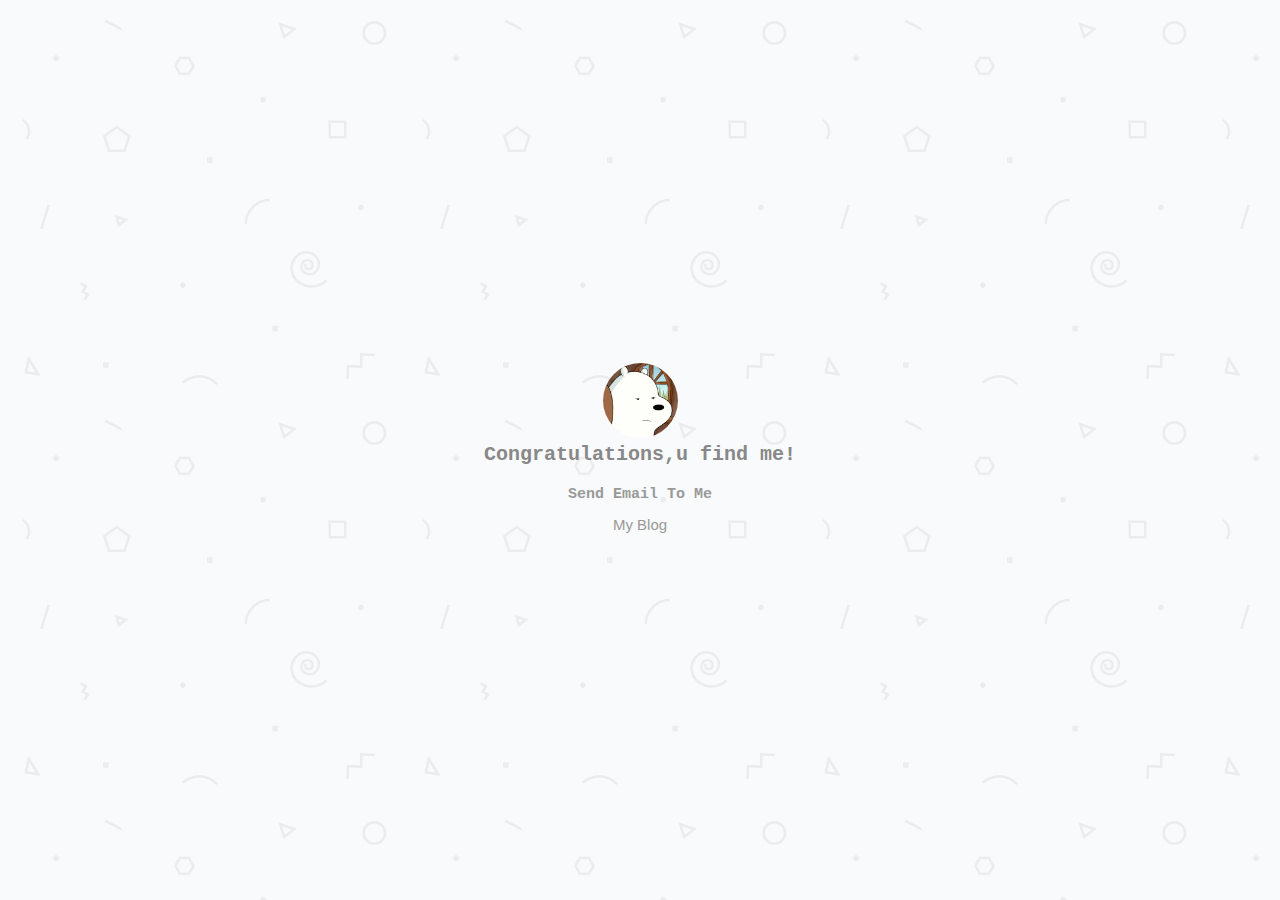
<file: index.html>
<!DOCTYPE html>
<html lang="en-us">
<head>
    <meta charset="UTF-8">
    <meta http-equiv="X-UA-Compatible" content="chrome=1">
    <meta name="viewport" content="width=device-width, initial-scale=1">
    <title>Lyn</title>
    <link rel='shortcut icon' href='./images/favicon.ico'>
    <link rel="stylesheet" type="text/css" media="screen" href="stylesheets/style.css">
</head>
<body>
<div id="bgDiv">
    <div id="main">
        <img src="images/bear.jpg">
         <h3 id="head">Congratulations,u find me!</h3> 
        <a href="mailto:iamyazlee@hotmail.com">Send Email To Me</a> <br/>
        <a class="small" href="./blog">My Blog</a>
    </div>
</div>
<script type="text/javascript">
    window.onerror = function (e) {
        alert(e);
    }
</script>
</body>
</html>
</file>
<file: stylesheets/style.css>
* {
  margin: 0;
  padding: 0;
}
html{
  width: 100%;
  height: 100%;
  font-size: 62.5%;
  font-family: COURIER,arial,sans-serif;
}
body{
  height: 100%;
}
#bgDiv {
  width: 100%;
  height: 100%;
  overflow: hidden;
  visibility: visible;
  background: #fff fixed center;
  background-size: cover;
  -webkit-background-size: cover;
  -o-background-size: cover;
  -ms-background-size: cover;
  -moz-background-size: cover;
  display: -webkit-flex;
  display: flex;
  background: url(./../images/geometry.png);
}
#main {
  margin: auto;
  position: relative;
  z-index: 999;
  font-size: 1.5rem;
  text-align: center;
  line-height: 20px;
  padding: 1rem;
}
img{
  width: 15%;
  border-radius: 50%;
}
h3 {
  width: 100%;
  height: 4rem;
  font-size: 2rem;
  font-weight: bolder;
  color: #888;
  overflow: hidden;
}
a {
  color: #999;
  font-weight: bold;
  font-size: 1.5rem;
  display: inline-block;
  text-decoration: none;
  margin: 0 10px;
}
a.small {
  color: #999;
  font-family: arial,sans-serif;
  font-weight: lighter;
  padding-top: 1rem;
}
</file>
